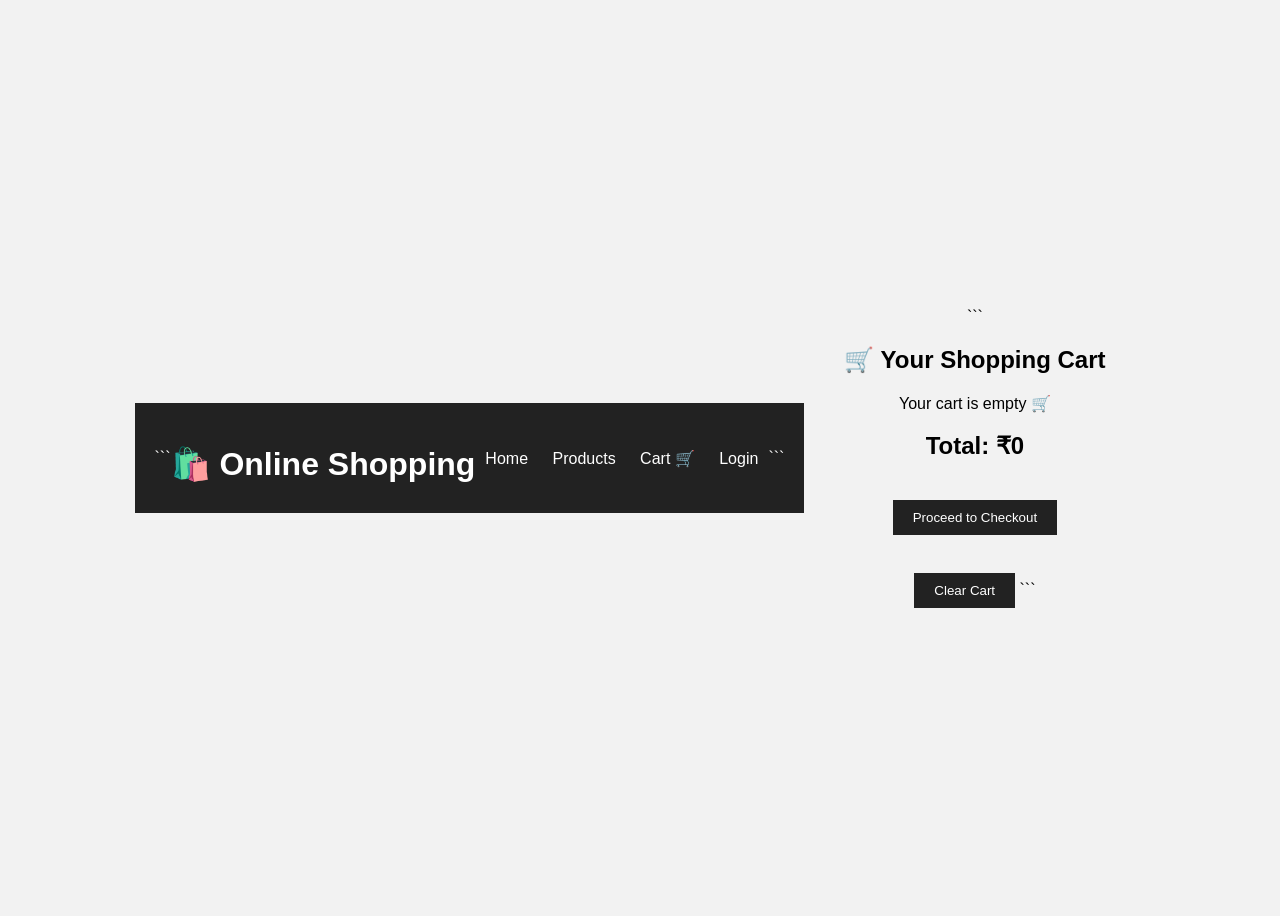
<file: src/main/resources/static/Cart.html>
<!DOCTYPE html>

<html>

<head>
    <title>Shopping Cart</title>
    <link rel="stylesheet" href="style.css">
</head>

<body>

<header>

```
<h1>🛍️ Online Shopping</h1>

<nav>
    <a href="home.html">Home</a>
    <a href="home.html#products">Products</a>
    <a href="cart.html">Cart 🛒</a>
    <a href="index.html">Login</a>
</nav>
```

</header>

<main>

```
<h2>🛒 Your Shopping Cart</h2>

<div id="cartItems"></div>

<h2 id="cartTotal">Total: ₹0</h2>

<button onclick="goToCheckout()">
    Proceed to Checkout
</button>

<br><br>

<button onclick="clearCart()">
    Clear Cart
</button>
```

</main>

<script src="script.js"></script>

<script>
    displayCart();

    function displayCart() {

        let cart = JSON.parse(localStorage.getItem("cart")) || [];

        let cartItems = document.getElementById("cartItems");
        let cartTotal = document.getElementById("cartTotal");

        cartItems.innerHTML = "";

        if (cart.length === 0) {

            cartItems.innerHTML = "<p>Your cart is empty 🛒</p>";
            cartTotal.innerText = "Total: ₹0";
            return;
        }

        let total = 0;

        cart.forEach((item, index) => {

            let itemTotal = item.price * item.quantity;
            total += itemTotal;

            cartItems.innerHTML += `
                <div class="product">
                    <h3>${item.name}</h3>
                    <p>Price: ₹${item.price}</p>
                    <p>Quantity: ${item.quantity}</p>
                    <p>Subtotal: ₹${itemTotal}</p>

                    <button onclick="removeFromCart(${index})">
                        Remove
                    </button>
                </div>
            `;
        });

        cartTotal.innerText = "Total: ₹" + total;
    }

    function removeFromCart(index) {

        let cart = JSON.parse(localStorage.getItem("cart")) || [];

        cart.splice(index, 1);

        localStorage.setItem("cart", JSON.stringify(cart));

        displayCart();
    }

    function clearCart() {

        localStorage.removeItem("cart");

        displayCart();
    }

    function goToCheckout() {

        let cart = JSON.parse(localStorage.getItem("cart")) || [];

        if (cart.length === 0) {
            alert("Your cart is empty!");
            return;
        }

        window.location.href = "checkout.html";
    }
</script>

</body>
</html>
</file>
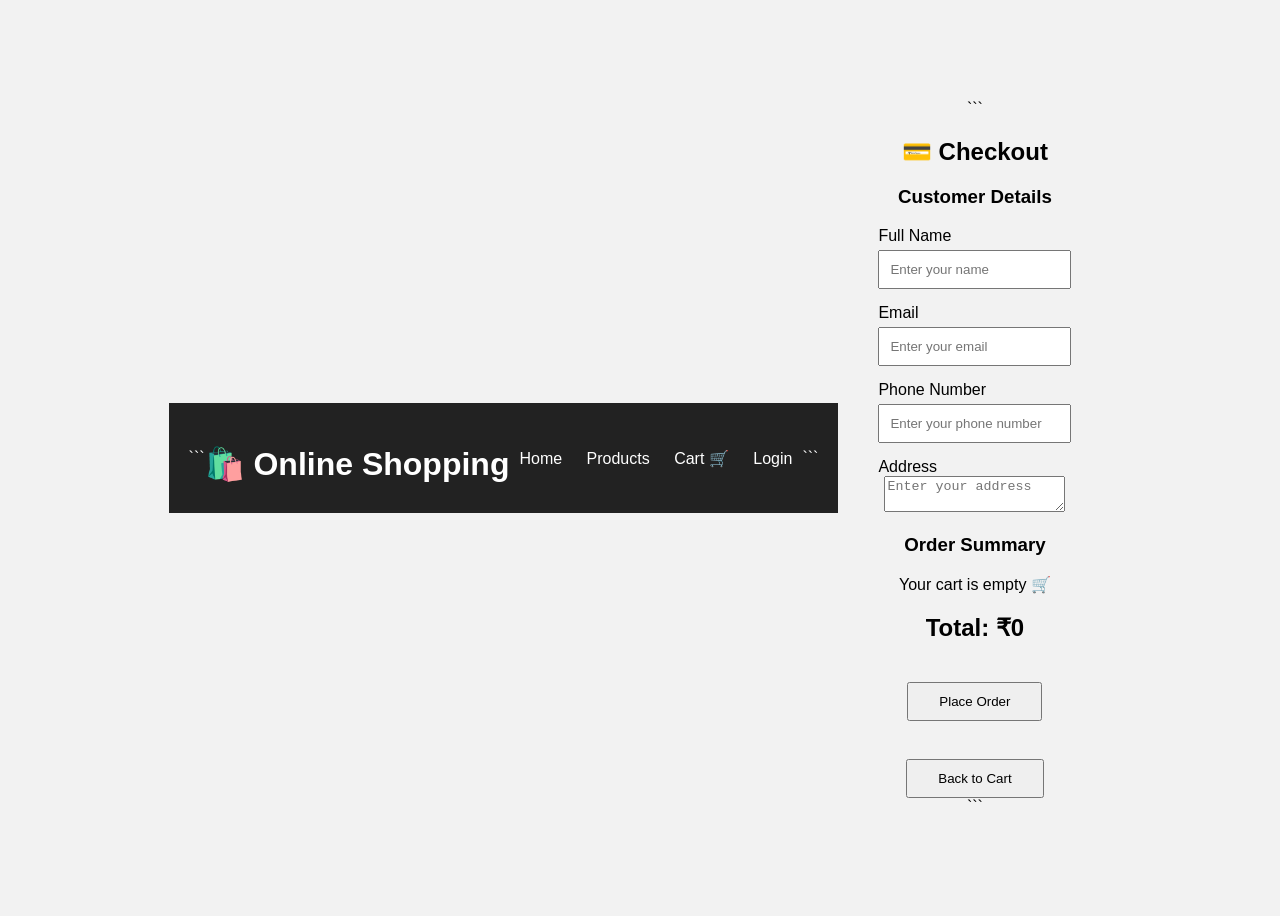
<file: src/main/resources/static/Checkout.html>
<!DOCTYPE html>

<html>

<head>
    <title>Checkout - Online Shopping</title>
    <link rel="stylesheet" href="style.css">
</head>

<body>

<header>

```
<h1>🛍️ Online Shopping</h1>

<nav>
    <a href="home.html">Home</a>
    <a href="home.html#products">Products</a>
    <a href="cart.html">Cart 🛒</a>
    <a href="index.html">Login</a>
</nav>
```

</header>

<main>

```
<h2>💳 Checkout</h2>

<div class="checkout-container">

    <h3>Customer Details</h3>

    <label>Full Name</label>
    <input type="text" id="name" placeholder="Enter your name">

    <label>Email</label>
    <input type="email" id="email" placeholder="Enter your email">

    <label>Phone Number</label>
    <input type="tel" id="phone" placeholder="Enter your phone number">

    <label>Address</label>
    <textarea id="address" placeholder="Enter your address"></textarea>

    <h3>Order Summary</h3>

    <div id="checkoutItems"></div>

    <h2 id="checkoutTotal">Total: ₹0</h2>

    <button onclick="placeOrder()">
        Place Order
    </button>

    <br><br>

    <button onclick="goBackToCart()">
        Back to Cart
    </button>

</div>
```

</main>

<script>

    displayCheckout();

    function displayCheckout() {

        let cart = JSON.parse(localStorage.getItem("cart")) || [];

        let checkoutItems = document.getElementById("checkoutItems");
        let checkoutTotal = document.getElementById("checkoutTotal");

        checkoutItems.innerHTML = "";

        if (cart.length === 0) {
            checkoutItems.innerHTML = "<p>Your cart is empty 🛒</p>";
            checkoutTotal.innerText = "Total: ₹0";
            return;
        }

        let total = 0;

        cart.forEach(item => {

            let itemTotal = item.price * item.quantity;

            total += itemTotal;

            checkoutItems.innerHTML += `
                <p>
                    <strong>${item.name}</strong>
                    × ${item.quantity}
                    = ₹${itemTotal}
                </p>
            `;
        });

        checkoutTotal.innerText = "Total: ₹" + total;
    }


    function placeOrder() {

        let name = document.getElementById("name").value;
        let email = document.getElementById("email").value;
        let phone = document.getElementById("phone").value;
        let address = document.getElementById("address").value;

        if (name === "" || email === "" || phone === "" || address === "") {

            alert("Please fill all customer details.");
            return;
        }

        alert("Order placed successfully! 🎉");

        localStorage.removeItem("cart");

        window.location.href = "home.html";
    }


    function goBackToCart() {

        window.location.href = "cart.html";
    }

</script>

</body>

</html>
</file>
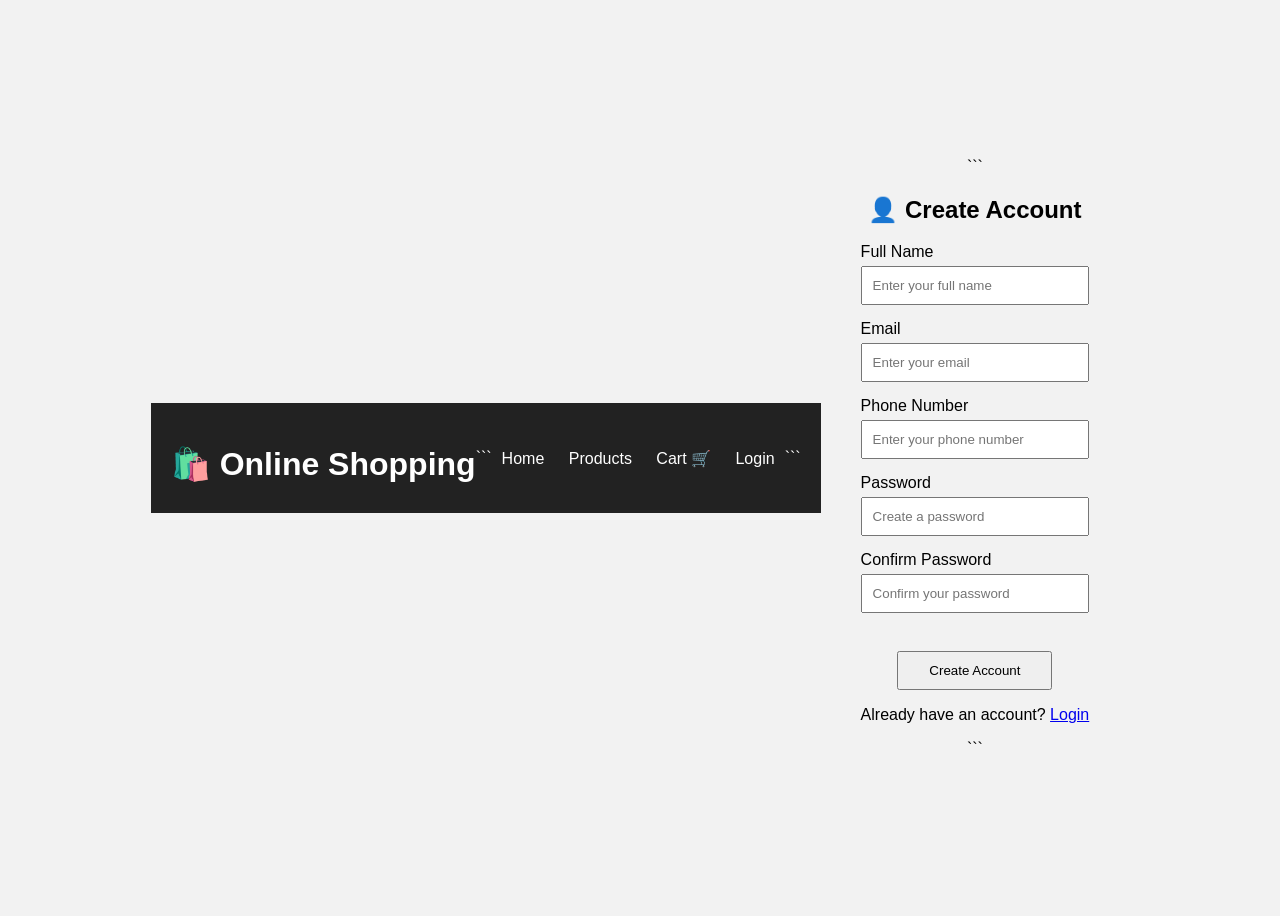
<file: src/main/resources/static/Register.html>
<!DOCTYPE html>

<html>
<head>
    <title>Create Account - Online Shopping</title>
    <link rel="stylesheet" href="style.css">
</head>

<body>

<header>
    <h1>🛍️ Online Shopping</h1>

```
<nav>
    <a href="home.html">Home</a>
    <a href="home.html#products">Products</a>
    <a href="cart.html">Cart 🛒</a>
    <a href="index.html">Login</a>
</nav>
```

</header>

<main>
    <div class="checkout-container">

```
    <h2>👤 Create Account</h2>

    <label>Full Name</label>
    <input type="text" id="name" placeholder="Enter your full name">

    <label>Email</label>
    <input type="email" id="email" placeholder="Enter your email">

    <label>Phone Number</label>
    <input type="tel" id="phone" placeholder="Enter your phone number">

    <label>Password</label>
    <input type="password" id="password" placeholder="Create a password">

    <label>Confirm Password</label>
    <input type="password" id="confirmPassword" placeholder="Confirm your password">

    <br><br>

    <button onclick="createAccount()">Create Account</button>

    <p>
        Already have an account?
        <a href="index.html">Login</a>
    </p>

</div>
```

</main>

<script>
function createAccount() {

    let name = document.getElementById("name").value;
    let email = document.getElementById("email").value;
    let phone = document.getElementById("phone").value;
    let password = document.getElementById("password").value;
    let confirmPassword = document.getElementById("confirmPassword").value;

    if (name === "" || email === "" || phone === "" ||
        password === "" || confirmPassword === "") {

        alert("Please fill all details.");
        return;
    }

    if (password !== confirmPassword) {
        alert("Passwords do not match!");
        return;
    }

    alert("Account created successfully! 🎉");

    window.location.href = "index.html";
}
</script>

</body>
</html>
</file>
<file: src/main/resources/static/style.css>
body {
    font-family: Arial, sans-serif;
    background-color: #f2f2f2;
    display: flex;
    justify-content: center;
    align-items: center;
    height: 100vh;
}

.login-container {
    background-color: white;
    padding: 30px;
    width: 350px;
    text-align: center;
    border-radius: 10px;
}

h1 {
    margin-bottom: 10px;
}

label {
    display: block;
    text-align: left;
    margin-top: 15px;
}

input {
    width: 100%;
    padding: 10px;
    margin-top: 5px;
    box-sizing: border-box;
}

button {
    margin-top: 20px;
    padding: 10px 30px;
    cursor: pointer;
}header {
    background-color: #222;
    color: white;
    padding: 20px;
    display: flex;
    justify-content: space-between;
    align-items: center;
}

nav a {
    color: white;
    text-decoration: none;
    margin: 10px;
}

main {
    text-align: center;
    padding: 40px;
}

.products {
    display: flex;
    justify-content: center;
    gap: 20px;
    margin-top: 30px;
}

.product {
    background-color: white;
    padding: 20px;
    width: 180px;
    border-radius: 10px;
    box-shadow: 0 0 10px #ccc;
}

.product button,
main > button {
    background-color: #222;
    color: white;
    border: none;
    padding: 10px 20px;
    cursor: pointer;
}
.product img {
    width: 200px;
    height: 180px;
    object-fit: contain;
}
</file>
